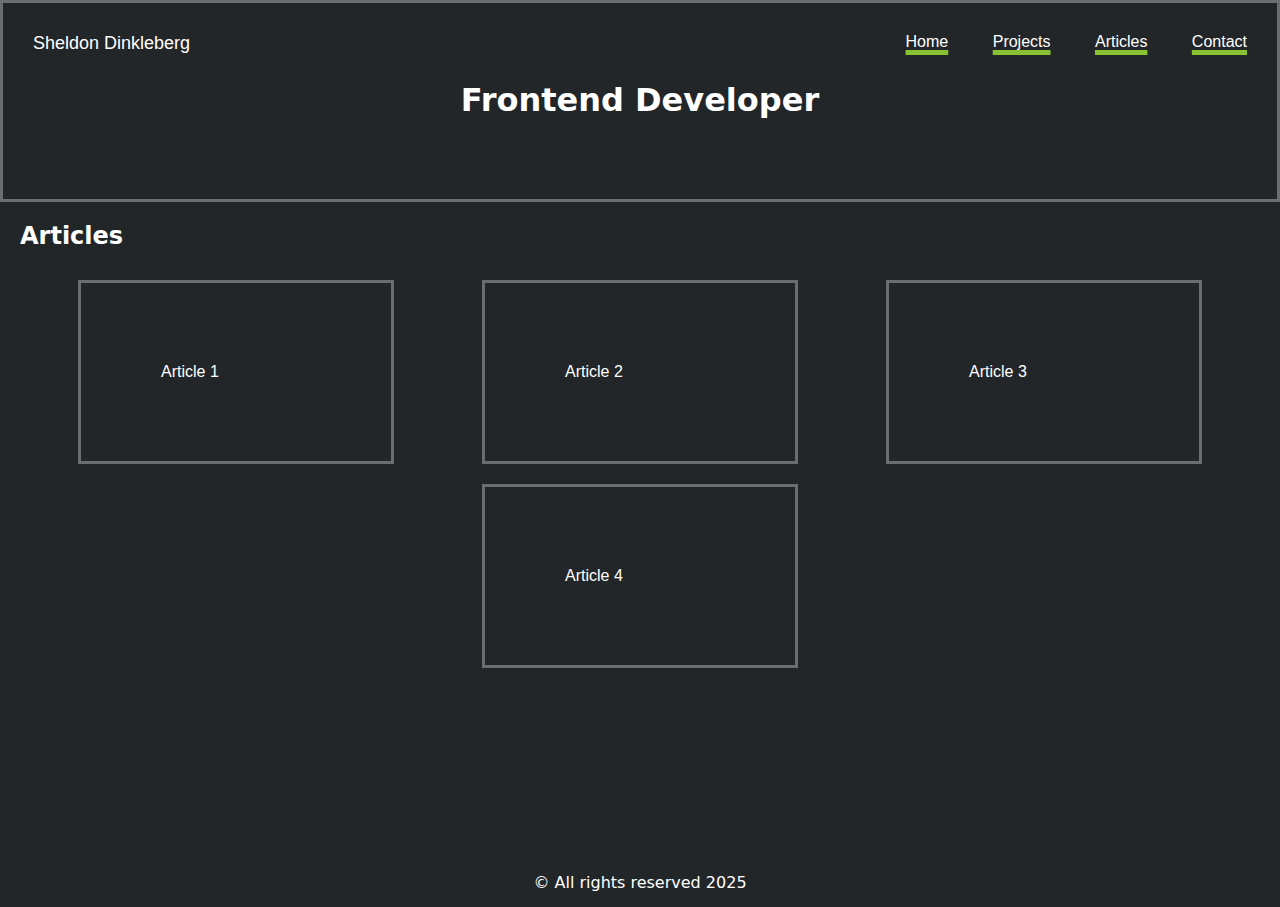
<file: pages/articles.html>
<!DOCTYPE html>
<html lang="en">
<head>
    <meta charset="UTF-8">
    <meta name="viewport" content="width=device-width, initial-scale=1.0">
    <meta name="author" content="Sheldon Dinkleberg">
    <meta name="description" content="My HTML website">
    <meta name="keywords" content="HTML, website, Sheldon Dinkleberg, junior developer, frontend developer">
    <link rel="icon" type="image/jpg" href="../images/favicon.jpg">
    <title>Basic HTML Website|Articles</title>
    <meta property="og:title" content="Dinkleberg's website">
    <meta property="og:type" content="website">
    <meta property="og:description" content="Dinkleberg's basic HTML website">
    <meta property="og:url" content="https://0mar77.github.io/personal-portfolio-css/">
    <meta property="og:image" content="../images/website.png">
    <link rel="stylesheet" href="../styles/other-pages.css">
</head>
<body>
    <header>
        <span>Sheldon Dinkleberg</span>
        <nav>
            <ul id="nav-ul">
                <li class="nav-li"><a class="nav-a" href="/personal-portfolio-css/index.html">Home</a></li>
                <li class="nav-li"><a class="nav-a" href="/personal-portfolio-css/pages/projects.html">Projects</a></li>
                <li class="nav-li"><a class="nav-a" href="/personal-portfolio-css/pages/articles.html">Articles</a></li>
                <li class="nav-li"><a class="nav-a" href="/personal-portfolio-css/pages/contact.html">Contact</a></li>
            </ul>
        </nav>

        <h1>Frontend Developer</h1>
    </header>

    <main>
        <h2>Articles</h2>
        <section>
            <div class="card">Article 1</div>
            <div class="card">Article 2</div>
            <div class="card">Article 3</div>
            <div class="card">Article 4</div>
        </section>
    </main>

    <footer>
        <div id="rights-reserved">© All rights reserved 2025</div>
    </footer>
</body>
</html>
</file>
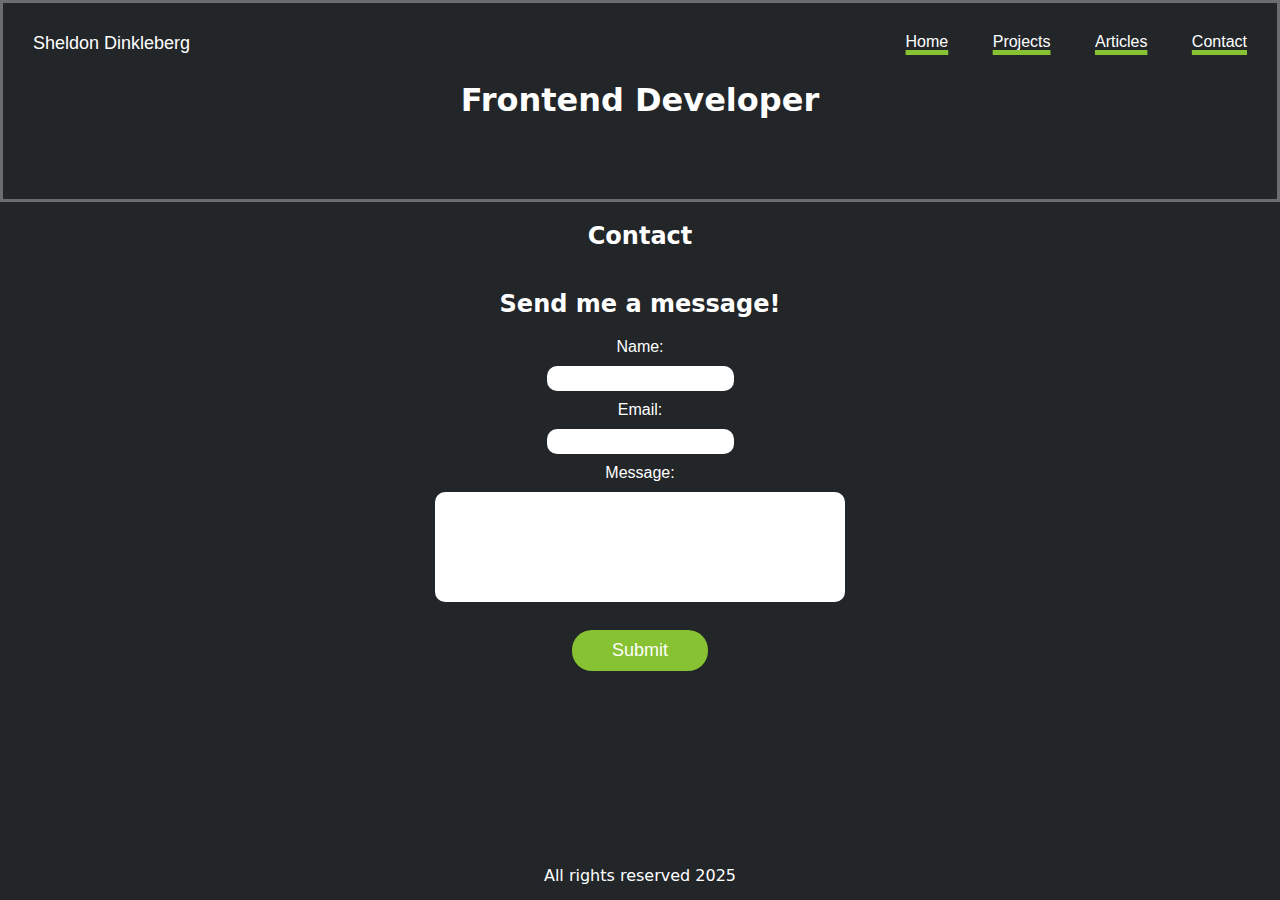
<file: pages/contact.html>
<!DOCTYPE html>
<html lang="en">
<head>
    <meta charset="UTF-8">
    <meta name="viewport" content="width=device-width, initial-scale=1.0">
    <meta name="author" content="Sheldon Dinkleberg">
    <meta name="description" content="My HTML website">
    <meta name="keywords" content="HTML, website, Sheldon Dinkleberg, junior developer, frontend developer">
    <link rel="icon" type="image/jpg" href="../images/favicon.jpg">
    <title>Basic HTML Website|Contact</title>
    <meta property="og:title" content="Dinkleberg's website">
    <meta property="og:type" content="website">
    <meta property="og:description" content="Dinkleberg's basic HTML website">
    <meta property="og:url" content="https://0mar77.github.io/personal-portfolio-css/">
    <meta property="og:image" content="../images/website.png">
    <link rel="stylesheet" href="../styles/other-pages.css">
</head>
<body>
    <header>
        <span>Sheldon Dinkleberg</span>
        <nav>
            <ul id="nav-ul">
                <li class="nav-li"><a class="nav-a" href="/personal-portfolio-css/index.html">Home</a></li>
                <li class="nav-li"><a class="nav-a" href="/personal-portfolio-css/pages/projects.html">Projects</a></li>
                <li class="nav-li"><a class="nav-a" href="/personal-portfolio-css/pages/articles.html">Articles</a></li>
                <li class="nav-li"><a class="nav-a" href="/personal-portfolio-css/pages/contact.html">Contact</a></li>
            </ul>
        </nav>

        <h1>Frontend Developer</h1>
    </header>

    <main id="contact-main">
        <h2>Contact</h2>
        <form>
            <h2>Send me a message!</h2>
            <label for="name">Name:</label><br>
            <input type="text" id="name" name="name"><br>
            <label for="email">Email:</label><br>
            <input type="text" id="email" name="email"><br>
            <label for="message">Message:</label><br>
            <input type="message" id="message" name="message"><br><br>
            <input type="submit" id="cta">
        </form>
    </main>

    <footer>
        <div id="rights-reserved">All rights reserved 2025</div>
    </footer>
</body>
</html>
</file>
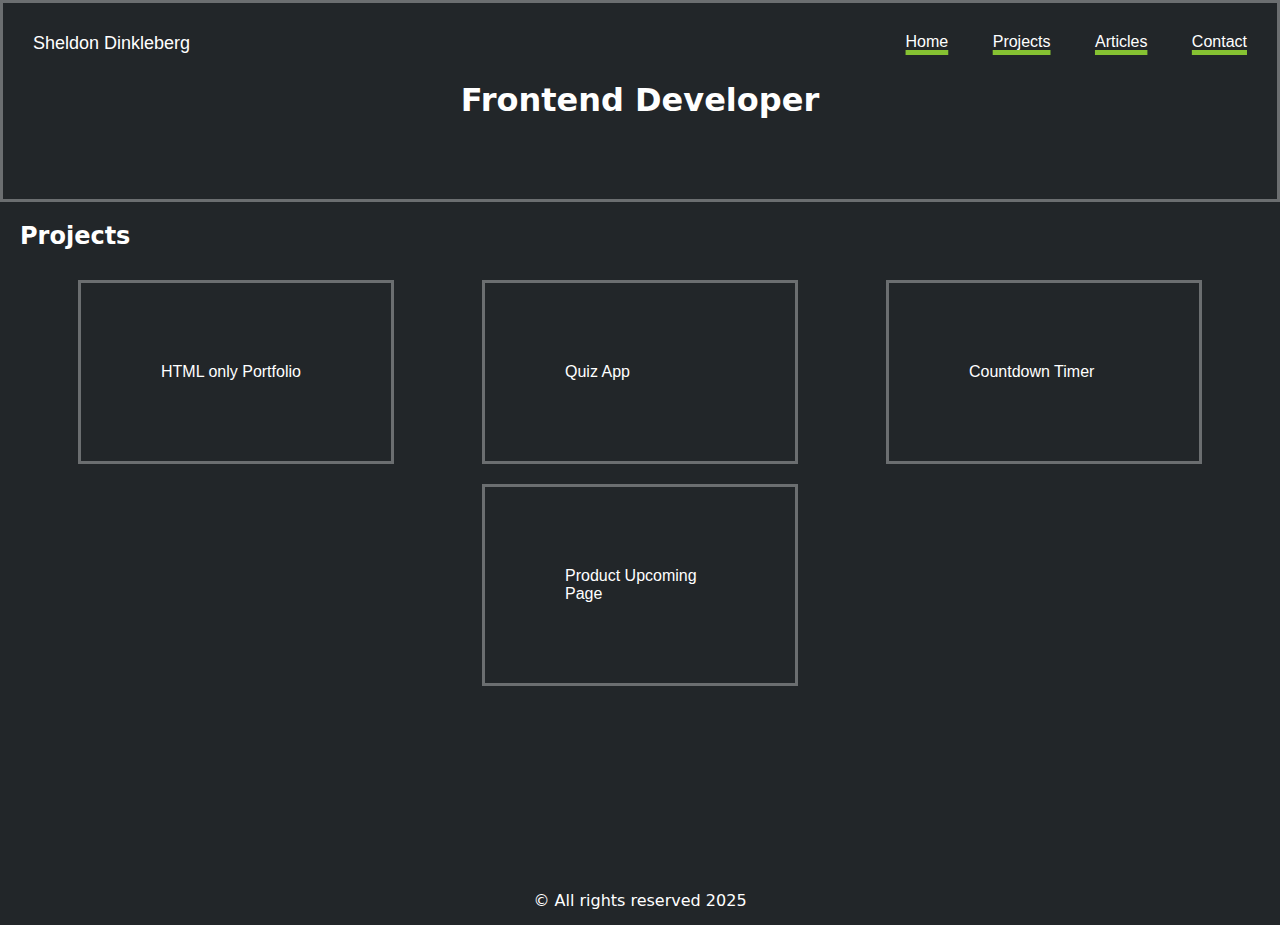
<file: pages/projects.html>
<!DOCTYPE html>
<html lang="en">
<head>
    <meta charset="UTF-8">
    <meta name="viewport" content="width=device-width, initial-scale=1.0">
    <meta name="author" content="Sheldon Dinkleberg">
    <meta name="description" content="My HTML website">
    <meta name="keywords" content="HTML, website, Sheldon Dinkleberg, junior developer, frontend developer">
    <link rel="icon" type="image/jpg" href="../images/favicon.jpg">
    <title>Basic HTML Website|Projects</title>
    <meta property="og:title" content="Dinkleberg's website">
    <meta property="og:type" content="website">
    <meta property="og:description" content="Dinkleberg's basic HTML website">
    <meta property="og:url" content="https://0mar77.github.io/personal-portfolio-css/">
    <meta property="og:image" content="../images/website.png">
    <link rel="stylesheet" href="../styles/other-pages.css">
</head>
<body>
    <header>
        <span>Sheldon Dinkleberg</span>
        <nav>
            <ul id="nav-ul">
                <li class="nav-li"><a class="nav-a" href="/personal-portfolio-css/index.html">Home</a></li>
                <li class="nav-li"><a class="nav-a" href="/personal-portfolio-css/pages/projects.html">Projects</a></li>
                <li class="nav-li"><a class="nav-a" href="/personal-portfolio-css/pages/articles.html">Articles</a></li>
                <li class="nav-li"><a class="nav-a" href="/personal-portfolio-css/pages/contact.html">Contact</a></li>
            </ul>
        </nav>

        <h1>Frontend Developer</h1>
    </header>

    <main>
        <h2>Projects</h2>
        <section>
            <div class="card">HTML only Portfolio</div>
            <div class="card">Quiz App</div>
            <div class="card">Countdown Timer</div>
            <div class="card">Product Upcoming Page</div>
        </section>
    </main>

    <footer>
        <div id="rights-reserved">© All rights reserved 2025</div>
    </footer>
</body>
</html>
</file>
<file: styles/other-pages.css>
* {
    font-family: Arial, Helvetica, sans-serif;
    padding: 0px;
    margin: 0px;
    background-color: #222629;
    color: white;
}

header {
    border: solid;
    border-color: #6b6e70;
    padding-bottom: 80px;
}

span {
    position: absolute;
    margin: 30px;
    font-size: 18px;
}

nav {
    display: block;
    text-align: end;
}

#nav-ul {
    list-style-type: none;
    display: inline-block;
    margin: 30px;
    font-size: 16px;
}

.nav-li {
    display: inline-block;
    margin-left: 40px;
}

.nav-a  {
    text-decoration-color: #86c232;
    text-decoration-thickness: 5px;
}

h1 {
    font-family: system-ui, -apple-system, BlinkMacSystemFont, 'Segoe UI', Roboto, Oxygen, Ubuntu, Cantarell, 'Open Sans', 'Helvetica Neue', sans-serif;
    text-align: center;
}

/* ----------main------------------------------------- */

h2 {
    font-family: system-ui, -apple-system, BlinkMacSystemFont, 'Segoe UI', Roboto, Oxygen, Ubuntu, Cantarell, 'Open Sans', 'Helvetica Neue', sans-serif;
    padding: 20px;
}

section {
    display: flex;
    flex-wrap: wrap;
    justify-content: space-evenly;
}

.card {
    padding: 80px;
    border: solid;
    border-color: #6b6e70;
    width: 150px;
    margin: 10px;
}

/* ----------------- contact page css specifics ----------------- */
#contact-main {
    text-align: center;
}

#name {
    background-color: white;
    color: black;
    border: none;
    border-radius: 10px;
    margin: 10px;
    padding: 5px;
}

#email {
    background-color: white;
    color: black;
    border: none;
    border-radius: 10px;
    margin: 10px;
    padding: 5px;
}

#message {
    height: 100px;
    width: 400px;
    background-color: white;
    color: black;
    border: none;
    border-radius: 10px;
    margin: 10px;
    padding: 5px;
}

#cta {
    background-color: #86c232;
    padding: 10px 40px;
    border-radius: 20px;
    border: none;
    font-size: large;
    
}

/* ---------------------------------------------------------------- */

footer {
    margin-top: 180px;
    padding: 15px;
}

#rights-reserved {
    border: none;
    font-family: system-ui, -apple-system, BlinkMacSystemFont, 'Segoe UI', Roboto, Oxygen, Ubuntu, Cantarell, 'Open Sans', 'Helvetica Neue', sans-serif;
    text-align: center;
}

/* ------------------Media Queries--------------------- */

@media (max-width: 716px) {
    header {
        padding-bottom: 30px;
    }
    span {
        position: relative;
        display: block;
        text-align: center;
        margin: 20px;
    }
    nav {
        text-align: center;
    }
    #nav-ul {
        margin: 0px 0px 15px;
        text-align: center;
    }
    .nav-li {
        margin: 10px;
    }
}

@media (max-width: 480px) {
    #message {
        width: 175px;
    }
}

@media (max-width: 360px) {
    * {
        font-size: 14px;
    }
    .nav-li {
        font-size: 12px;
        margin: 5px;
    }
    h1 {
        font-size: 25px;
        margin: 10px
    }
    h2 {
        font-size: 20px;
        margin: 15px;
    }
    .card {
        max-width: 120px;
        min-width: 50px;
    }
}

@media (max-width: 290px) {
    .nav-li {
        margin: 0px;
    }
    h1 {
        margin-bottom: 10px;
    }
}
</file>
